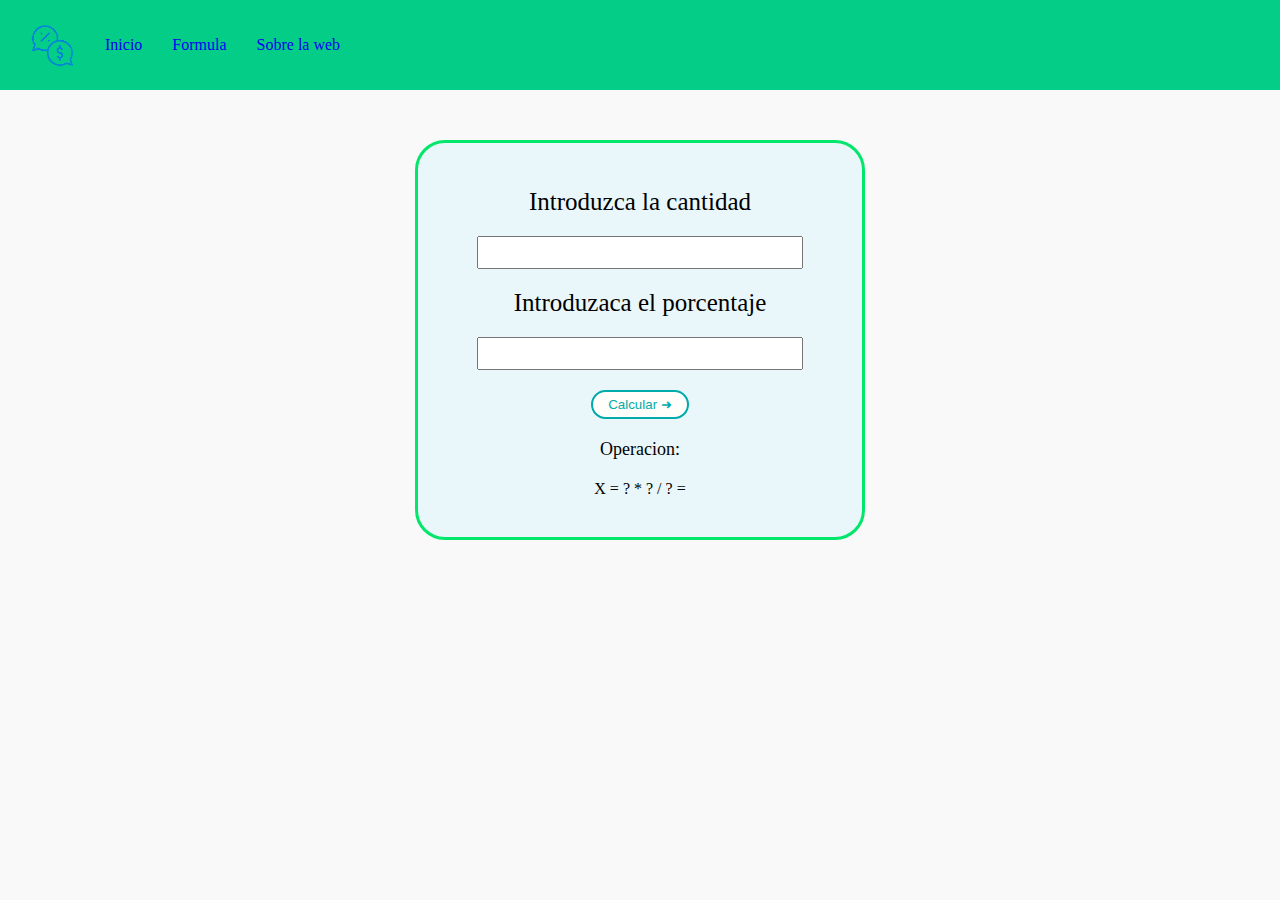
<file: index.html>
<!DOCTYPE html>
<html lang="es">
<head>
    <meta charset="UTF-8">
    <meta http-equiv="X-UA-Compatible" content="IE=edge">
    <meta name="viewport" content="width=device-width, initial-scale=1.0">
    <title>Cal. %</title>
    <link rel="shortcut icon" href="mainLogo.png" type="image/x-icon">
    <link rel="stylesheet" href="estilos.css">
</head>
<body>
    <header>
        <img src="secondLogo.png" alt="logo"></a>
        <a href="index.html">Inicio</a>
        <a href="formula.html">Formula</a>
        <a href="sobre.html">Sobre la web</a>
        <!-- 
            <nav>
                <ul>
                    <li><a href=""><img src="secondLogo.png" alt="logo"></a></li>
                    <li><a href="">Inicio</a></li>
                    <li><a href="">Formula</a></li>
                    <li><a href="">Sobre Nosotros</a></li>
                </ul>
            </nav>
        -->
    </header>
    <main>
        <section class="principal">
            <div class="modelo">
                <div class="caja">
                    <form action="">
                        <label for="cantidad">Introduzca la cantidad</label>
                        <input type="number" id="cantidad">
                        <label for="porcentaje">Introduzaca el porcentaje</label>
                        <input type="number" id="porcentaje">
                        <button type="button" onclick="calcularPorcentaje()">Calcular ➜</button>
                        <p>Operacion:</p>
                        <div class="caja-operacion">
                            <span>X</span>
                            <span> = </span>
                            <span id="numero1">?</span>
                            <span> * </span>
                            <span id="numero2">?</span>
                            <span> / </span>
                            <span id="numero3">?</span>
                            <span> = </span>
                            <span id="salida"></span>
                        </div>
                    </form>
                </div>
            </div>
        </section>
    </main>
    <script src="porcentaje.js"></script>
</body>
</html>
</file>
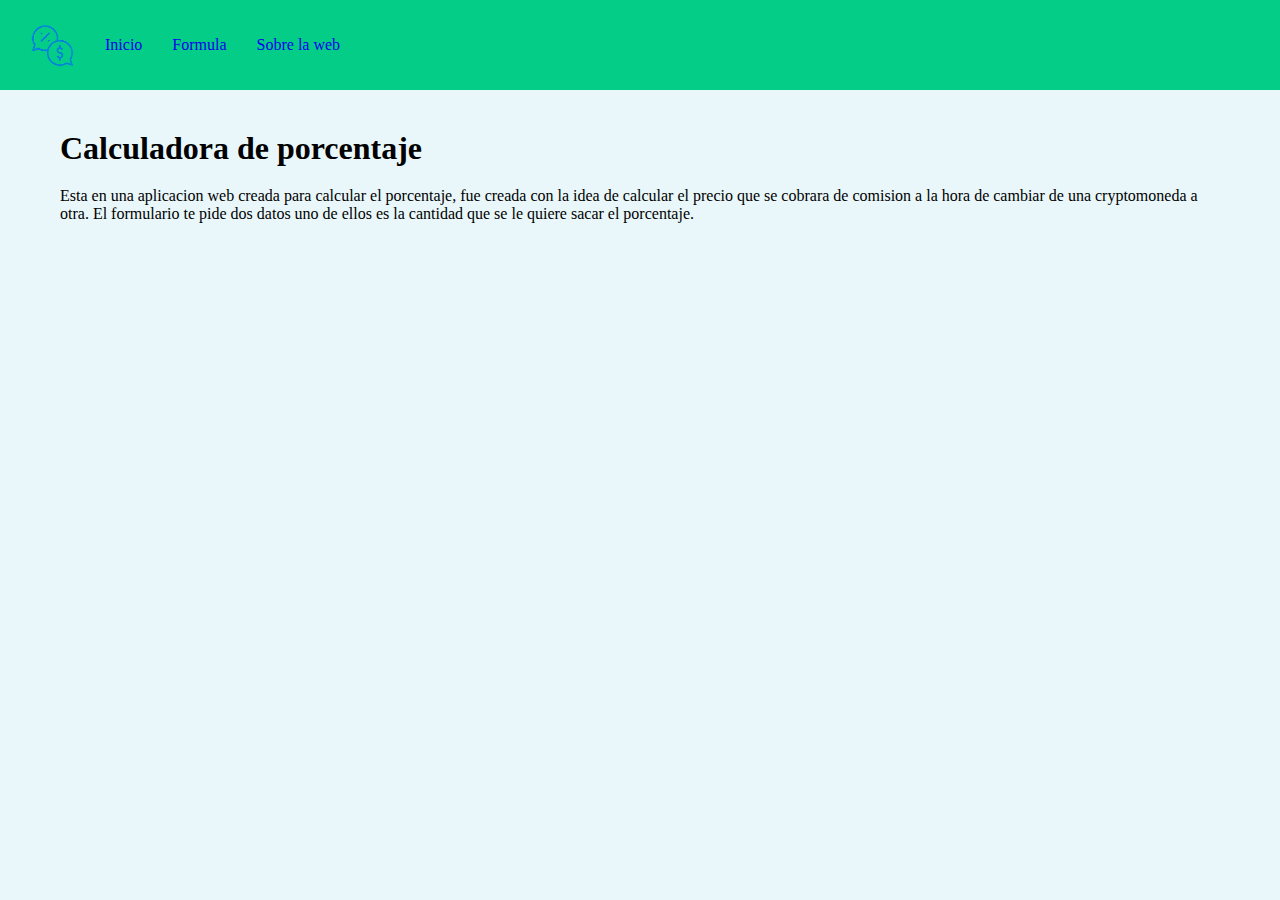
<file: sobre.html>
<!DOCTYPE html>
<html lang="en">
<head>
    <meta charset="UTF-8">
    <meta http-equiv="X-UA-Compatible" content="IE=edge">
    <meta name="viewport" content="width=device-width, initial-scale=1.0">
    <title>Cal. %</title>
    <link rel="shortcut icon" href="mainLogo.png" type="image/x-icon">
    <link rel="stylesheet" href="sobre.css">
</head>
<body>
    <header>
        <img src="secondLogo.png" alt="logo"></a>
        <a href="index.html">Inicio</a>
        <a href="formula.html">Formula</a>
        <a href="sobre.html">Sobre la web</a>
    </header>
    <main class="contenido">
        <h1>Calculadora de porcentaje</h1>
        <p>
            Esta en una aplicacion web creada para calcular el porcentaje, fue creada con la idea de calcular el precio que se cobrara de comision a la hora de cambiar de una cryptomoneda a otra.
            El formulario te pide dos datos uno de ellos es la cantidad que se le quiere sacar el porcentaje.
        </p>
    </main>
</body>
</html>
</file>
<file: estilos.css>
/*
header nav ul{
    display: flex;
    align-items: center;
}

nav ul li a{
    text-decoration: none;
    margin-left: 40px;
}

nav ul li{
    list-style: none;
}

nav ul li img{
    width: 42px;
    height: 42px;
}
*/

*{
    margin: 0%;
    padding: 0%;
    box-sizing: border-box;
}

header{
    background-color: #04cd87;
    height: 10vh;
    width: 100%;
    display: flex;
    align-items: center;
}

header a{
    text-decoration: none;
    margin-left: 30px;

}

header img{
    margin-left: 30px;
}

header img{
    width: 45px;
    height: 45px;
}

main{
    background-color: #f9f9f9;
    height: 90vh;
    min-width: 100%;
}

.principal{
    padding-top: 50px;
    width: 100%;
}

.modelo{
    display: flex;
    justify-content: center;
}

.caja{
    width: 450px;
    height: 400px;
    background-color: #e9f7fa;
    border-radius: 30px;
    border-style: solid;
    border-color: #02e66b;
    padding: 25px;
}

form{
    display: flex;
    flex-direction: column;
    align-items: center;
}

form label, input, .caja-operacion,p,button{
    margin-top: 20px;
}

form label, input{
    font-size: 25px;
}

form button{
    border-radius: 30px;
    border-color: #00abab;
    border-style: solid;
    padding: 5px 15px;
    background-color: #fffefa;
    color: #00abab;
}

form p{
    font-size: 18px;
}
</file>
<file: sobre.css>
*{
    margin: 0%;
    padding: 0%;
    box-sizing: border-box;
}

header{
    background-color: #04cd87;
    height: 10vh;
    width: 100%;
    display: flex;
    align-items: center;
}

header a{
    text-decoration: none;margin-left: 30px;

}

header img{
    margin-left: 30px;
}

header img{
    width: 45px;
    height: 45px;
}

.contenido{
    padding-top: 40px;
    padding-left: 60px;
    padding-right: 60px;
    padding-bottom: 40px;
    background-color: #e9f7fa;
    height: 90vh;
}

p{
    margin-top: 20px;
}
</file>
